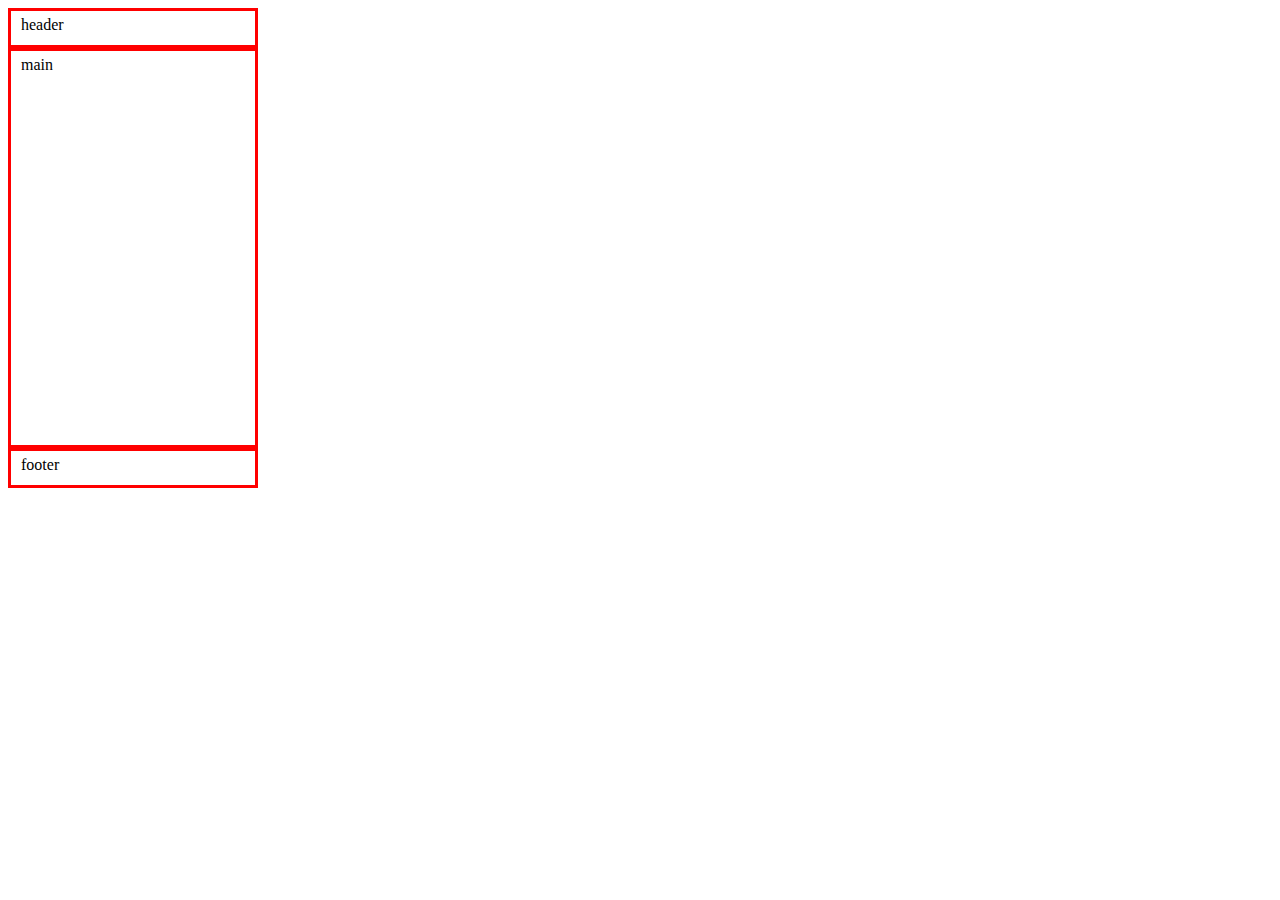
<file: Task Nr-1/index.html>
<!DOCTYPE html>
<html lang="en">
<head>
    <meta charset="UTF-8">
    <meta http-equiv="X-UA-Compatible" content="IE=edge">
    <meta name="viewport" content="width=device-width, initial-scale=1.0">
    <title>Task Nr-1. Pancake Stack</title>
    <link rel="stylesheet" href="style.css">
</head>
<body>
    <div class="layout">
        <header>header</header>
        <main>main</main>
        <footer>footer</footer>
    </div>
</body>
</html>
</file>
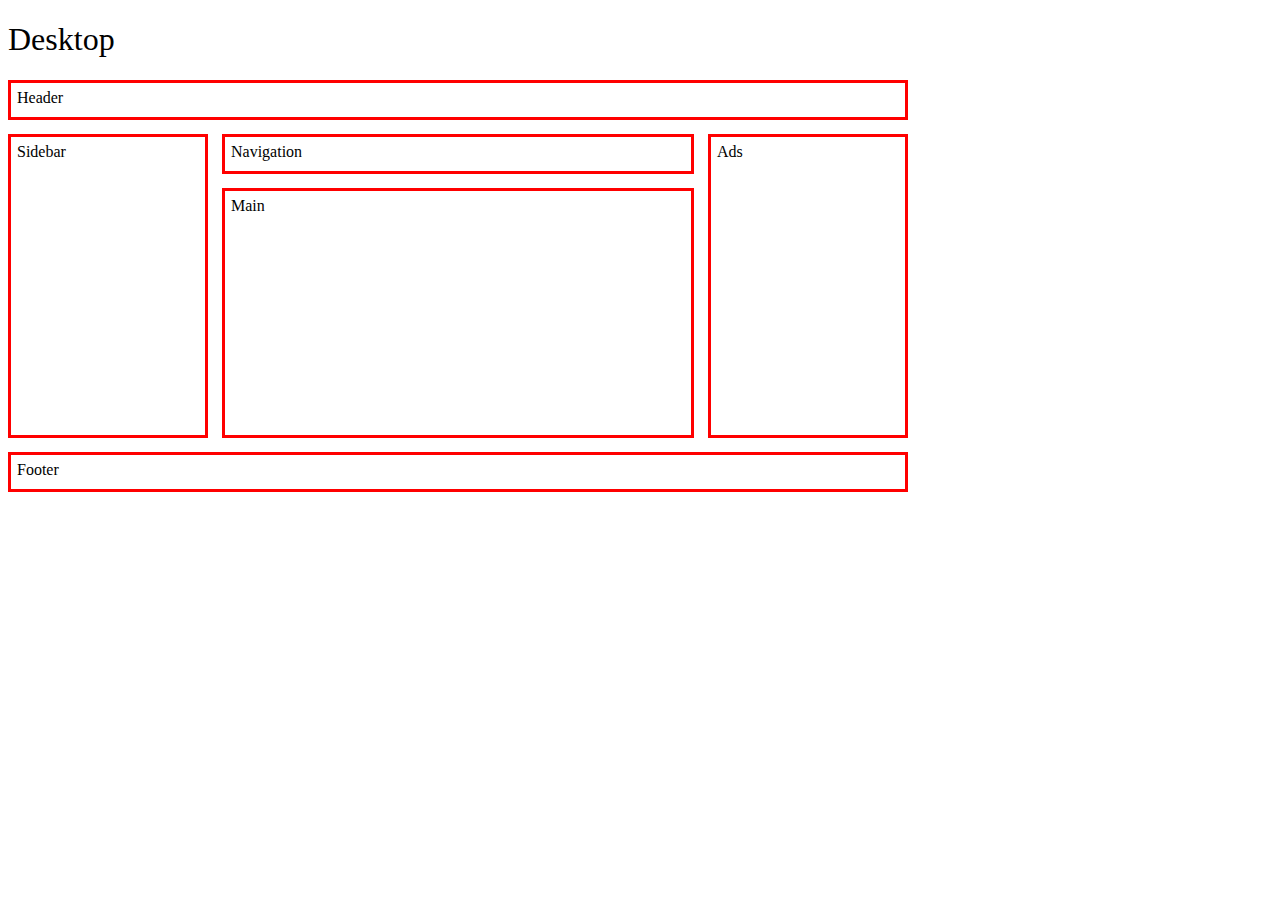
<file: Task Nr-3/index.html>
<!DOCTYPE html>
<html lang="en">
<head>
    <meta charset="UTF-8">
    <meta http-equiv="X-UA-Compatible" content="IE=edge">
    <meta name="viewport" content="width=device-width, initial-scale=1.0">
    <title>Task Nr-3. Responsive</title>
    <link rel="stylesheet" href="style.css">
</head>
<body>

    <h1 class="mobile">Mobile</h1>
    <h1 class="tablet">Tablet</h1>
    <h1 class="desktop">Desktop</h1>
    <div class="layout">
        <header>header</header>
        <nav>navigation</nav>
        <main>main</main>
        <aside>sidebar</aside>
        <div class="ads">ads</div>
        <footer>footer</footer>
    </div>
</body>
</html>
</file>
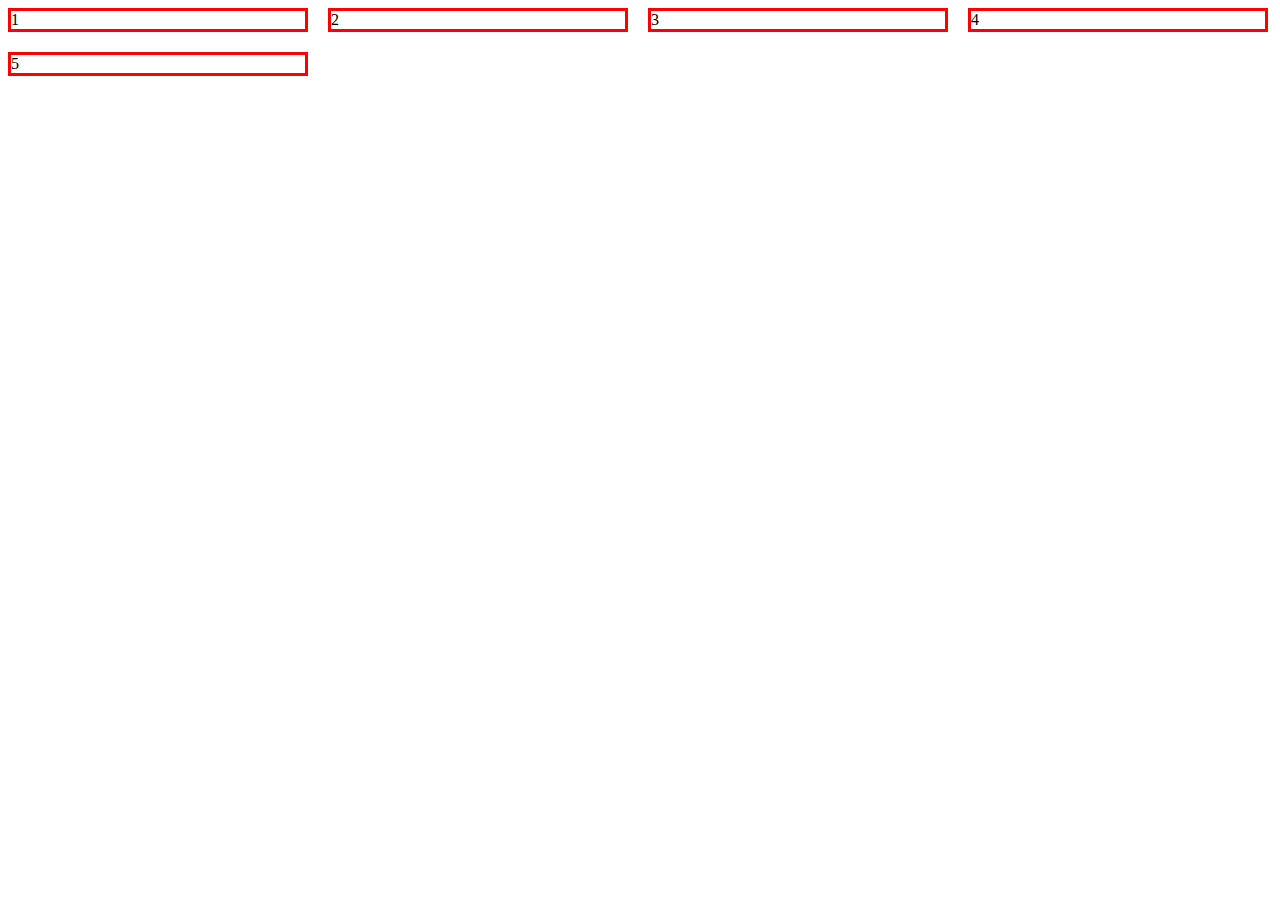
<file: Task Nr-4/index.html>
<!DOCTYPE html>
<html lang="en">
<head>
    <meta charset="UTF-8">
    <meta http-equiv="X-UA-Compatible" content="IE=edge">
    <meta name="viewport" content="width=device-width, initial-scale=1.0">
    <title>Task Nr-4 Responsive Layout No @Media</title>
    <link rel="stylesheet" href="style.css">
</head>
<body>
    <article class="layout">
        <div>1</div>
        <div>2</div>
        <div>3</div>
        <div>4</div>
        <div>5</div>
    </article>
</body>
</html>
</file>
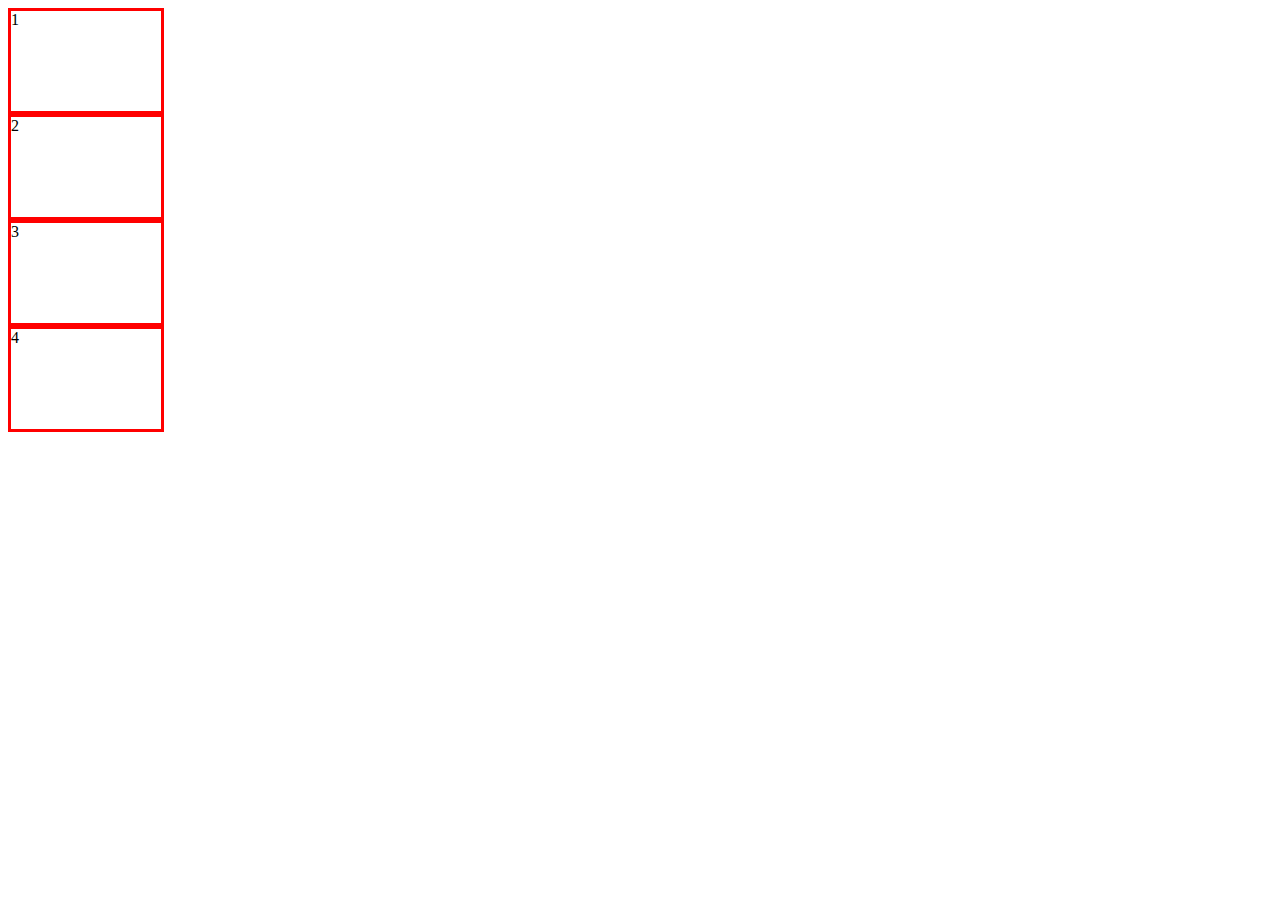
<file: Task Nr-5/index.html>
<!DOCTYPE html>
<html lang="en">
<head>
    <meta charset="UTF-8">
    <meta http-equiv="X-UA-Compatible" content="IE=edge">
    <meta name="viewport" content="width=device-width, initial-scale=1.0">
    <title>Task Nr-5.</title>
    <link rel="stylesheet" href="style.css">
</head>
<body>
    <article>
        <div>1</div>
        <div>2</div>
        <div>3</div>
        <div>4</div>
    </article>
</body>
</html>
</file>
<file: Task Nr-1/style.css>
.layout {
    display: grid;
    grid-template-areas: 
    "header"
    "main"
    "footer";
    grid-template-columns: 250px;
    grid-template-rows: 40px 400px 40px;
}

header,
main,
footer {
    border: 3px solid red;
    padding: 5px 10px;
}

header {
    grid-area: header;
    
}

main {
    grid-area: main;

}

footer {
    grid-area: footer;

}
</file>
<file: Task Nr-3/style.css>
body {
    font-family: serif;
}

.layout {
    display: grid;
    gap: 14px;
    grid-template-columns: 300px;
    grid-template-rows: 40px 40px 250px repeat(3, 40px);
}

h1 {
    font-weight: 500;
}

.tablet,
.desktop {
    display: none;
}

header,
nav,
main,
aside,
footer,
.ads {
    border: 3px solid red;
    text-transform: capitalize;
    padding: 6px 6px;
}


@media screen and (min-width:768px) {
    .layout {
        grid-template-columns: 100px auto;
        grid-template-areas: 
        "header header"
        "navigation navigation"
        "aside main";
        width: 900px;
    }

    .mobile,
    .desktop {
        display: none;
    }

    .tablet {
        display: block;
    }

    header {
        grid-area: header;
    }

    nav {
        grid-area: navigation;
    }

    aside {
        grid-area: aside;
    }

    main {
        grid-area: main;
    }
}

@media screen and (min-width: 1024px) {
    .layout {
        grid-template-columns: 200px auto 200px;
        grid-template-areas: 
        "header header header"
        "aside navigation ads"
        "aside main ads"
        "footer footer footer";
    }

    header {
        grid-area: header;
    }

    nav {
        grid-area: navigation;
    }

    main {
        grid-area: main;
    }

    aside {
        grid-area: aside;
    }

    .ads {
        grid-area: ads;
    }

    footer {
        grid-area: footer;
    }

    .tablet,
    .mobile {
        display: none;
    }

    .desktop {
        display: block;
    }
    
}
</file>
<file: Task Nr-4/style.css>
.layout {
    display: grid;
    gap: 20px;
    grid-template-columns: repeat(auto-fill, minmax(100px, 300px));

    
}

div {
    border: 3px solid red;

}
</file>
<file: Task Nr-5/style.css>
article {
    display: grid;
    grid
}

div {
    border: 3px solid red;
    height: 100px;
    width: 150px;
}
</file>
